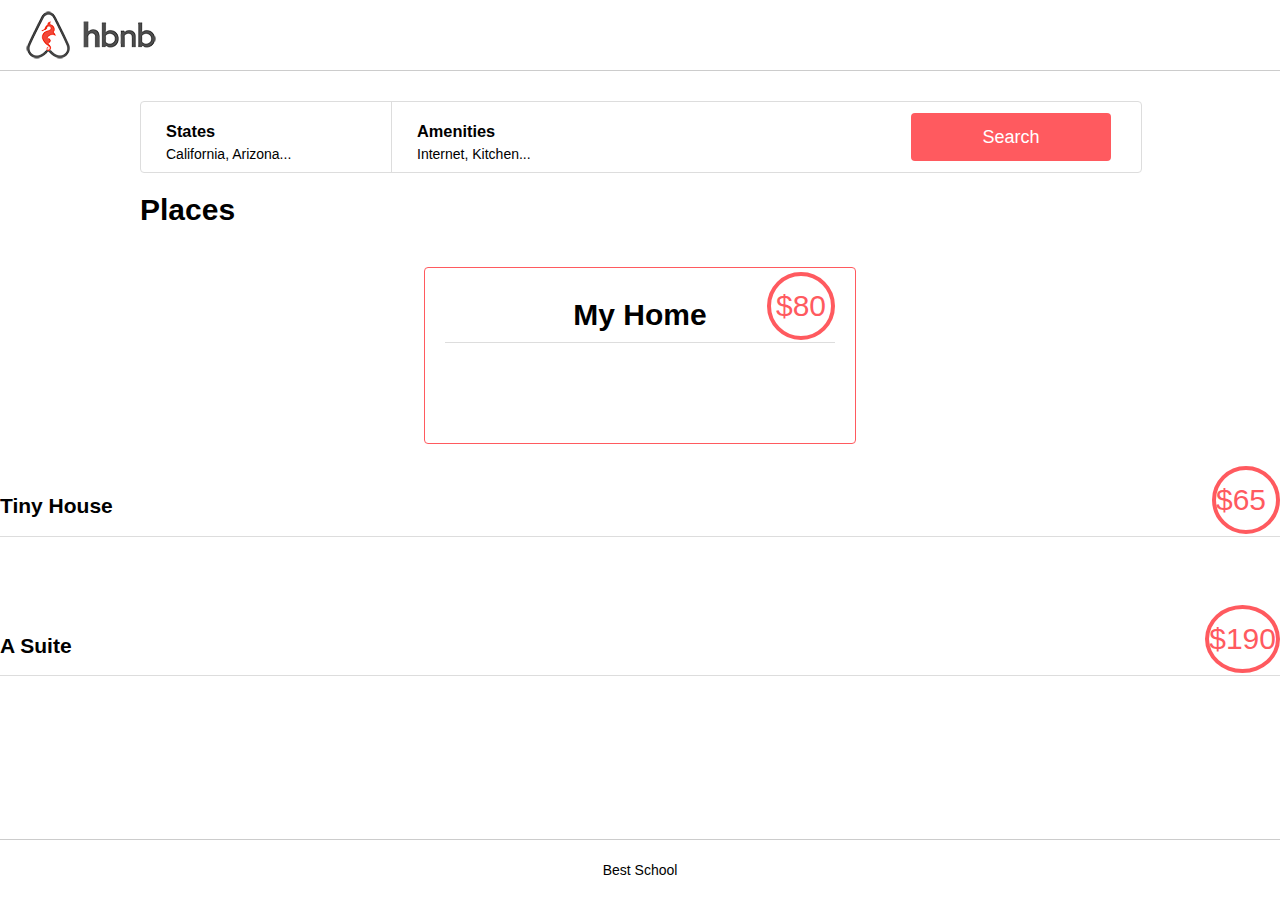
<file: 2-index.html>
<!DOCTYPE html>
<html lang="en">
<head>
    <meta charset="UTF-8">
    <meta http-equiv="X-UA-Compatible" content="IE=edge">
    <meta name="viewport" content="width=device-width, initial-scale=1.0">
    <title>AirBnB</title>
    <link rel="stylesheet" href="styles/2-styles.css">
    <link rel="icon" href="icon.png" type="image/png">
</head>
<body>
    <header>

    </header>
    <div class="container">
        <section class="filters">
            <div class="locations">
                <h3>States</h3>
                <h4>California, Arizona...</h4>
                <ul class="popover">
                    <li><h2>Arizona:</h2>
                        <ul>
                            <li>page</li>
                            <li>page2</li>
                        </ul>
                    </li>
                    <li><h2>California:</h2>
                        <ul>
                            <li>San Fransisco</li>
                            <li>Los Altos</li>
                        </ul>
                    </li>
                </ul>
            </div>
            <div class="amenities">
                <h3>Amenities</h3>
                <h4>Internet, Kitchen...</h4>
                <ul class="popover">
                    <li>Internet</li>
                    <li>TV</li>
                    <li>Kitchen</li>
                    <li>Iron</li>
                </ul>
            </div>
            <button>Search</button>
        </section>
        <section class="places">
            <h1>Places</h1>
            <article>
                <h2>My Home</h2>
                <div class="price_by_night">
                    $80
                </div>
                <div class="information">
                    <div class="max_guest"></div>
                    <div class="number_rooms"></div>
                    <div class="number_bathrooms"></div>
                </div>
                </div>
            </article>
            <article>
                <h2>Tiny House</h2>
                <div class="price_by_night">
                    $65
                </div>
                <div class="information">
                    <div class="max_guest"></div>
                    <div class="number_rooms"></div>
                    <div class="number_bathrooms"></div>
                </div>
            </article>
            <article>
                <h2>A Suite</h2>
                <div class="price_by_night">
                    $190
                </div>
                <div class="information">
                    <div class="max_guest">
                        
                    </div>
                    <div class="number_rooms"></div>
                    <div class="number_bathrooms"></div>
                </div>
                </div>
            </article>
        </section>
    </div>
    <footer>
        Best School
    </footer>
</body>
</html>
</file>
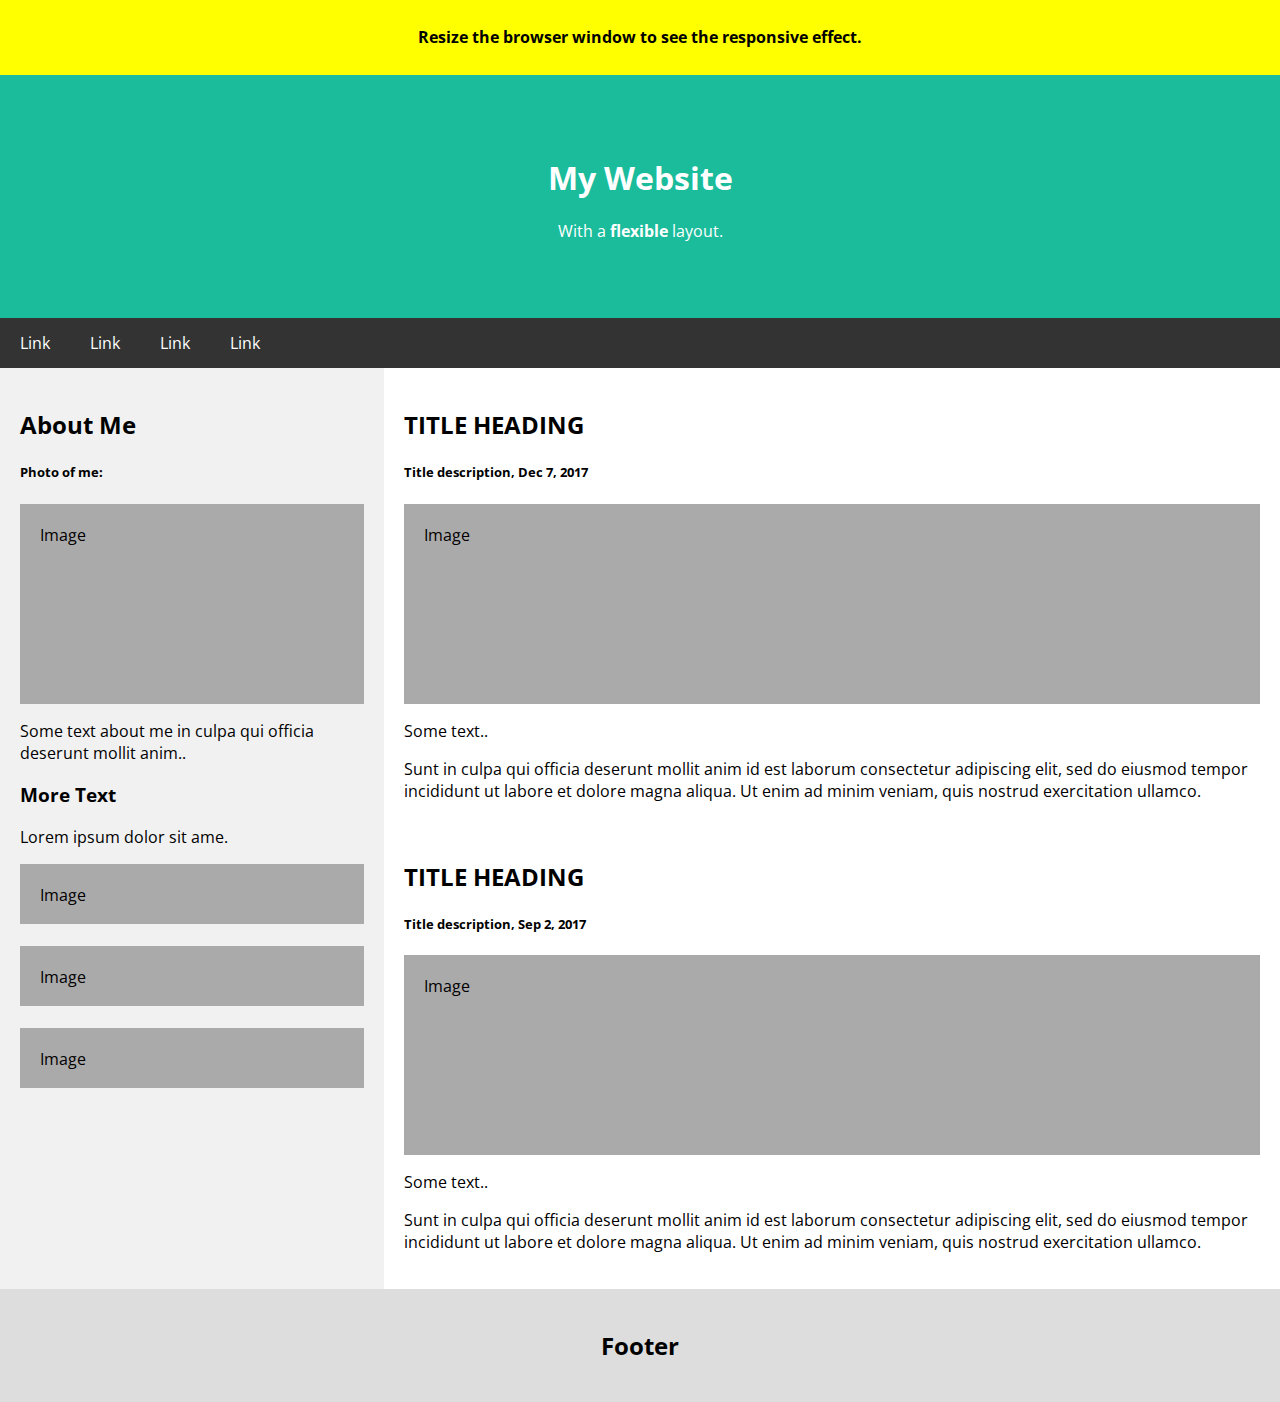
<file: 5-index.html>
<!DOCTYPE html>
<html>
<head>
<title>Page Title</title>
<meta charset="UTF-8">
<meta name="viewport" content="width=device-width, initial-scale=1">
<link rel="stylesheet" href="styles/5-styles.css">
</head>
<body>

<!-- Note -->
<div style="background:yellow;padding:5px">
  <h4 style="text-align:center">Resize the browser window to see the responsive effect.</h4>
</div>

<!-- Header -->
<div class="header">
  <h1>My Website</h1>
  <p>With a <b>flexible</b> layout.</p>
</div>

<!-- Navigation Bar -->
<div class="navbar">
  <a href="#">Link</a>
  <a href="#">Link</a>
  <a href="#">Link</a>
  <a href="#">Link</a>
</div>

<!-- The flexible grid (content) -->
<div class="row">
  <div class="side">
    <h2>About Me</h2>
    <h5>Photo of me:</h5>
    <div class="fakeimg" style="height:200px;">Image</div>
    <p>Some text about me in culpa qui officia deserunt mollit anim..</p>
    <h3>More Text</h3>
    <p>Lorem ipsum dolor sit ame.</p>
    <div class="fakeimg" style="height:60px;">Image</div><br>
    <div class="fakeimg" style="height:60px;">Image</div><br>
    <div class="fakeimg" style="height:60px;">Image</div>
  </div>
  <div class="main">
    <h2>TITLE HEADING</h2>
    <h5>Title description, Dec 7, 2017</h5>
    <div class="fakeimg" style="height:200px;">Image</div>
    <p>Some text..</p>
    <p>Sunt in culpa qui officia deserunt mollit anim id est laborum consectetur adipiscing elit, sed do eiusmod tempor incididunt ut labore et dolore magna aliqua. Ut enim ad minim veniam, quis nostrud exercitation ullamco.</p>
    <br>
    <h2>TITLE HEADING</h2>
    <h5>Title description, Sep 2, 2017</h5>
    <div class="fakeimg" style="height:200px;">Image</div>
    <p>Some text..</p>
    <p>Sunt in culpa qui officia deserunt mollit anim id est laborum consectetur adipiscing elit, sed do eiusmod tempor incididunt ut labore et dolore magna aliqua. Ut enim ad minim veniam, quis nostrud exercitation ullamco.</p>
  </div>
</div>

<!-- Footer -->
<div class="footer">
  <h2>Footer</h2>
</div>

</body>
</html>
</file>
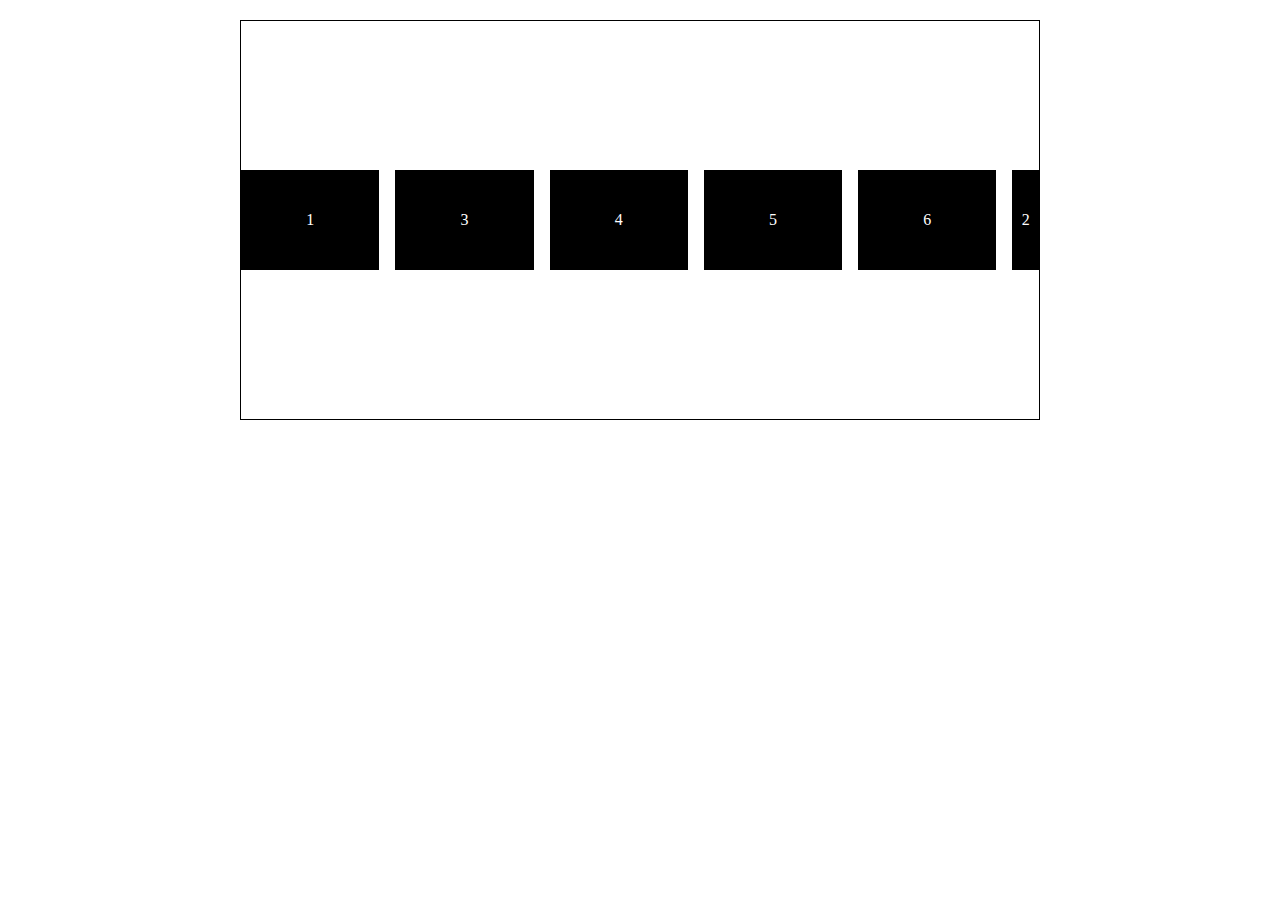
<file: 8-index.html>
<!DOCTYPE html>
<html lang="en">
<head>
    <meta charset="UTF-8">
    <meta http-equiv="X-UA-Compatible" content="IE=edge">
    <meta name="viewport" content="width=device-width, initial-scale=1.0">
    <title>site</title>
    <link rel="stylesheet" href="styles/8-styles.css">
</head>
<body>
    <main class="container">
        <div class="box">1</div>
        <div class="box">2</div>
        <div class="box">3</div>
        <div class="box">4</div>
        <div class="box">5</div>
        <div class="box">6</div>
    </main>
</body>
</html>
</file>
<file: styles/2-styles.css>
body{
    margin: 0;
    padding: 0;
    font-family: Circular,"Helvetica Neue",Helvetica,Arial,sans-serif;
    font-size: 14px;
}

header {
    background-color: white;
    height: 70px;
    width: 100%;
    border-bottom: 1px solid #CCCCCC;
    background-image: url("../logo.png");
    background-repeat: no-repeat;
    background-position: 20px 50%; 
}
.container{
    max-width: 1000px;
    margin: 30px auto;
}

.filters{
    background-color: white;
    height: 70px;
    width: 100%;
    border: 1px solid #DDDDDD;
    border-radius: 4px;
}

.filters button{
    font-size: 18px;
    background-color: #FF5A5F;
    color: #FFFFFF;
    height: 48px;
    width: 20%;
    border: none;
    border-radius: 4px;
    margin: 11px 30px;
    float: right;
}
.filters button:hover{
    opacity: .9;
}

.locations,
.amenities {
    height: 100%;
    width: 25%;
    float: left;
}
.locations{
    border-right: 1px solid #DDDDDD;
}

.locations h3,
.amenities h3{
    font-weight: 600;
    text-align: left;
    margin-top: 20px;
    margin-left: 25px;
    margin-bottom: 0px;
}
.locations h4,
.amenities h4{
    font-weight: 400;
    font-size: 14px;
    margin-left: 25px;
    margin-bottom: 0px;
    margin-top: 5px;
}

.popover{
    display: none;
    border: 1px solid #DDDDDD;
    border-radius: 4px;
    list-style-type: none;
    position: relative;
    background-color: #FAFAFA;
    z-index: 1;
    text-align: left;

}
.popover li ul{
    list-style: none;
}

.popover h2{
    font-size: 16px;
}

.locations:hover .popover,
.amenities:hover .popover{
    display: block;
}
.places{
    text-align: center;
}

.places h1{
    text-align: left;
    font-size: 30px;
}

.places article{
    width: 390px;
    padding: 20px;
    margin: 20px;
    border: 1px solid #FF5A5F;
    border-radius: 4px;
    text-align:center;
    display: inline-block;
}
.places article h2{
    font-size: 30px;
    margin: 10px auto;
}

div.information{
    height: 80px;
    border-top: 1px solid #DDDDDD;
}

div.price_by_night{
    color: #FF5A5F;
    border: 4px solid #FF5A5F;
    border-radius: 50%;
    min-width: 60px;
    font-size: 30px;
    height: 60px;
    line-height: 60px;
    float: right;
    position: relative;
    top: -70px;

}
.max_guest{
    width: 100px;
}

footer{
    height: 60px;
    background-color: white;
    width: 100%;
    line-height: 60px;
    text-align: center;
    border-top: 1px solid #CCCCCC;
    position: fixed;
    bottom: 0;
}
</file>
<file: styles/5-styles.css>
@import url('https://fonts.googleapis.com/css2?family=Open+Sans:wght@300&display=swap');
* {
    box-sizing: border-box;
  }
  
  /* Style the body */
  body {
  font-family: 'Open Sans', sans-serif;
    margin: 0;
  }
  
  /* Header/logo Title */
  .header {
    padding: 60px;
    text-align: center;
    background: #1abc9c;
    color: white;
  }
  
  /* Style the top navigation bar */
  .navbar {
    display: flex;
    background-color: #333;
  }
  
  /* Style the navigation bar links */
  .navbar a {
    color: white;
    padding: 14px 20px;
    text-decoration: none;
    text-align: center;
  }
  
  /* Change color on hover */
  .navbar a:hover {
    background-color: #ddd;
    color: black;
  }
  
  /* Column container */
  .row {  
    display: flex;
    flex-wrap: wrap;
  }
  
  /* Create two unequal columns that sits next to each other */
  /* Sidebar/left column */
  .side {
    flex: 30%;
    background-color: #f1f1f1;
    padding: 20px;
  }
  
  /* Main column */
  .main {
    flex: 70%;
    background-color: white;
    padding: 20px;
  }
  
  /* Fake image, just for this example */
  .fakeimg {
    background-color: #aaa;
    width: 100%;
    padding: 20px;
  }
  
  /* Footer */
  .footer {
    padding: 20px;
    text-align: center;
    background: #ddd;
  }
  
  /* Responsive layout - when the screen is less than 700px wide, make the two columns stack on top of each other instead of next to each other */
  @media screen and (max-width: 700px) {
    .row, .navbar {   
      flex-direction: column;
    }
  }
</file>
<file: styles/8-styles.css>
*{
    margin: 0;
    padding: 0;
    box-sizing: border-box;
}

body{
    min-height: 100vh;
    padding: 20px;
}

.container {
    max-width: 800px;
    min-height: 400px;
    margin-inline: auto;
    border: 1px solid black;
    display: flex;
    justify-content:center ;
    gap: 1rem;
    align-items: center;
    flex-direction: row;
    /* flex-wrap: wrap; */
}
.box{
    background-color: black;
    color: white;
    height: 100px;
    /* min-width: 100px; */
    padding: 0.5em;

    display: flex;
    justify-content: center;
    align-items: center;
    flex-basis: 250px;
    flex-grow: 1;
}

.box:nth-child(2) {
    /* flex-grow: 2; */
    flex-shrink: 2;
    order: 4;
}
</file>
